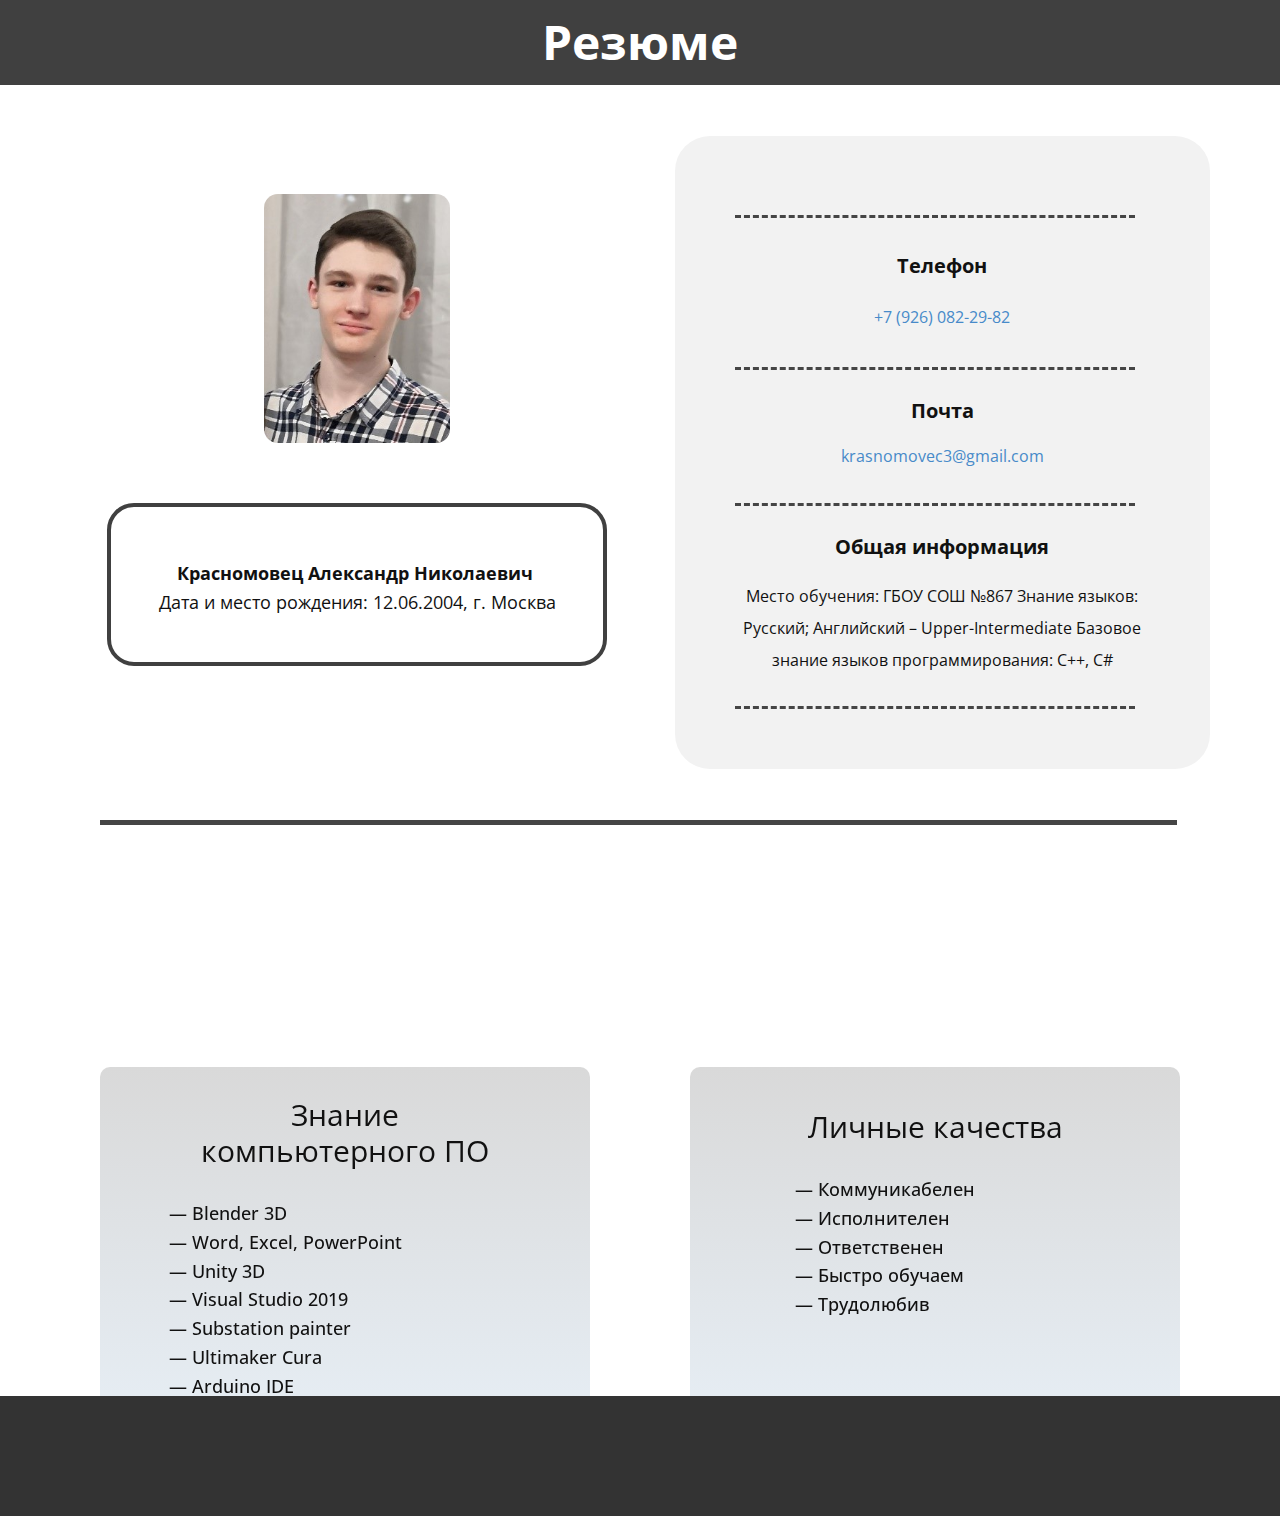
<file: index.html>
<!DOCTYPE html>
<html style="font-size: 16px;" lang="ru"><head>
    <meta name="viewport" content="width=device-width, initial-scale=1.0">
    <meta charset="utf-8">
    <meta name="keywords" content="Featured clients, Contact Us">
    <meta name="description" content="">
    <title>Главная</title>
    <link rel="stylesheet" href="nicepage.css" media="screen">
<link rel="stylesheet" href="Главная.css" media="screen">
    <script class="u-script" type="text/javascript" src="jquery-1.9.1.min.js" defer=""></script>
    <script class="u-script" type="text/javascript" src="nicepage.js" defer=""></script>
    <meta name="generator" content="Nicepage 6.7.6, nicepage.com">
    <link id="u-theme-google-font" rel="stylesheet" href="https://fonts.googleapis.com/css?family=Roboto:100,100i,300,300i,400,400i,500,500i,700,700i,900,900i|Open+Sans:300,300i,400,400i,500,500i,600,600i,700,700i,800,800i">
    <link id="u-page-google-font" rel="stylesheet" href="https://fonts.googleapis.com/css?family=Montserrat:100,100i,200,200i,300,300i,400,400i,500,500i,600,600i,700,700i,800,800i,900,900i">
    
    
    
    
    <script type="application/ld+json">{
		"@context": "http://schema.org",
		"@type": "Organization",
		"name": "summary",
		"url": "/"
}</script>
    <meta name="theme-color" content="#478ac9">
    <meta property="og:title" content="Главная">
    <meta property="og:type" content="website">
    <link rel="canonical" href="/">
  <meta data-intl-tel-input-cdn-path="intlTelInput/"></head>
  <body data-home-page="https://website6225546.nicepage.io/Главная.html?version=cb7bf3e2-ac80-9414-c97f-cbdd55443505" data-home-page-title="Главная" data-path-to-root="./" data-include-products="false" class="u-body u-xl-mode" data-lang="ru"><header class="u-clearfix u-grey-75 u-header u-header" id="sec-6a40"><div class="u-clearfix u-sheet u-sheet-1" bis_skin_checked="1">
        <h1 class="u-custom-font u-text u-text-default u-text-font u-text-1">Резюме</h1>
      </div></header>
    <section class="u-align-center u-clearfix u-section-1" id="sec-52f0">
      
      
      
      <div class="u-clearfix u-sheet u-valign-middle-xl u-sheet-1" bis_skin_checked="1">
        <div class="data-layout-selected u-clearfix u-expanded-width u-gutter-30 u-layout-wrap u-layout-wrap-1" bis_skin_checked="1">
          <div class="u-layout" bis_skin_checked="1" style="">
            <div class="u-layout-row" bis_skin_checked="1" style="">
              <div class="u-align-center u-container-style u-layout-cell u-right-cell u-size-31 u-layout-cell-1">
                <div class="u-container-layout u-container-layout-1" bis_skin_checked="1">
                  <img class="custom-expanded u-hover-feature u-image u-image-round u-radius u-image-1" src="images/1.jpg" data-image-width="259" data-image-height="346">
                  <div class="u-border-4 u-border-grey-75 u-radius u-shape u-shape-round u-shape-1" bis_skin_checked="1"></div>
                  <p class="u-text u-text-1"><b>Красномовец
Александр Николаевич</b>&nbsp;<br>Дата и место рождения: 12.06.2004, г. Москва<br>
                  </p>
                </div>
              </div>
              <div class="u-align-center u-container-style u-grey-5 u-layout-cell u-radius u-shape-round u-size-29 u-layout-cell-2">
                <div class="u-container-layout u-container-layout-2" bis_skin_checked="1">
                  <div class="u-border-3 u-border-grey-dark-1 u-line u-line-horizontal u-line-1" bis_skin_checked="1"></div>
                  <h5 class="u-custom-font u-text u-text-font u-text-2">Телефон</h5>
                  <p class="u-hover-feature u-text u-text-body-color u-text-3">
                    <a class="u-active-none u-border-none u-btn u-button-link u-button-style u-hover-none u-none u-text-palette-1-base u-btn-1" data-href="tel:+79260822982"> +7 (926) 082-29-82</a>
                  </p>
                  <div class="u-border-3 u-border-grey-dark-1 u-line u-line-horizontal u-line-2" bis_skin_checked="1"></div>
                  <h5 class="u-custom-font u-text u-text-font u-text-4">Почта</h5>
                  <p class="u-text u-text-5">
                    <a class="u-active-none u-border-none u-btn u-button-link u-button-style u-hover-feature u-hover-none u-none u-text-palette-1-base u-btn-2" data-href="mailto:krasnomovec3@gmail.com"> krasnomovec3@gmail.com</a>
                  </p>
                  <div class="u-border-3 u-border-grey-dark-1 u-line u-line-horizontal u-line-3" bis_skin_checked="1"></div>
                  <h5 class="u-custom-font u-text u-text-font u-text-6">Общая информация</h5>
                  <p class="u-text u-text-7"> Место обучения: ГБОУ СОШ №867
Знание языков: Русский; Английский – Upper-Intermediate
Базовое
знание языков программирования: C++, C#</p>
                  <div class="u-border-3 u-border-grey-dark-1 u-line u-line-horizontal u-line-4" bis_skin_checked="1"></div>
                </div>
              </div>
            </div>
          </div>
        </div>
      </div>
    </section>
    <section class="u-align-center u-clearfix u-white u-section-2" id="sec-9a66">
      <div class="u-clearfix u-sheet u-sheet-1" bis_skin_checked="1">
        <div class="u-border-5 u-border-grey-dark-1 u-line u-line-horizontal u-line-1" bis_skin_checked="1"></div>
        <div class="custom-expanded u-container-style u-gradient u-group u-radius u-shape-round u-group-1" data-custom-animation="{&quot;animation&quot;:{&quot;XXL&quot;:{&quot;steps&quot;:[],&quot;hidden&quot;:false,&quot;start&quot;:{&quot;at&quot;:&quot;bottom&quot;,&quot;off&quot;:0},&quot;end&quot;:{&quot;at&quot;:&quot;top&quot;,&quot;off&quot;:0}},&quot;XL&quot;:{&quot;steps&quot;:[{&quot;dist&quot;:0,&quot;skip&quot;:0,&quot;blur&quot;:0,&quot;sticky&quot;:false,&quot;fixed&quot;:false,&quot;mx&quot;:0,&quot;my&quot;:&quot;200&quot;,&quot;op&quot;:1,&quot;rot&quot;:0,&quot;sx&quot;:1,&quot;sy&quot;:1,&quot;bgy&quot;:0},{&quot;dist&quot;:0.6,&quot;skip&quot;:0,&quot;blur&quot;:0,&quot;sticky&quot;:false,&quot;fixed&quot;:false,&quot;mx&quot;:0,&quot;my&quot;:0,&quot;op&quot;:1,&quot;rot&quot;:0,&quot;sx&quot;:1,&quot;sy&quot;:1,&quot;bgy&quot;:0}],&quot;hidden&quot;:false,&quot;start&quot;:{&quot;at&quot;:&quot;bottom&quot;,&quot;off&quot;:0},&quot;end&quot;:{&quot;at&quot;:&quot;top&quot;,&quot;off&quot;:0}},&quot;LG&quot;:{&quot;steps&quot;:[],&quot;hidden&quot;:false,&quot;start&quot;:{&quot;at&quot;:&quot;bottom&quot;,&quot;off&quot;:0},&quot;end&quot;:{&quot;at&quot;:&quot;top&quot;,&quot;off&quot;:0}},&quot;MD&quot;:{&quot;steps&quot;:[],&quot;hidden&quot;:false,&quot;start&quot;:{&quot;at&quot;:&quot;bottom&quot;,&quot;off&quot;:0},&quot;end&quot;:{&quot;at&quot;:&quot;top&quot;,&quot;off&quot;:0}},&quot;SM&quot;:{&quot;steps&quot;:[],&quot;hidden&quot;:true,&quot;start&quot;:{&quot;at&quot;:&quot;bottom&quot;,&quot;off&quot;:0},&quot;end&quot;:{&quot;at&quot;:&quot;top&quot;,&quot;off&quot;:0}},&quot;XS&quot;:{&quot;steps&quot;:[],&quot;hidden&quot;:true,&quot;start&quot;:{&quot;at&quot;:&quot;bottom&quot;,&quot;off&quot;:0},&quot;end&quot;:{&quot;at&quot;:&quot;top&quot;,&quot;off&quot;:0}}},&quot;container&quot;:&quot;&quot;}">
          <div class="u-container-layout u-container-layout-1" bis_skin_checked="1">
            <h3 class="u-align-center u-custom-font u-text u-text-font u-text-1"> Знание компьютерного ПО</h3>
            <p class="u-text u-text-2"> — Blender 3D<br> — Word, Excel, PowerPoint<br>— Unity 3D<br>— Visual Studio 2019<br>— Substation painter<br>— Ultimaker Cura<br>—&nbsp;Arduino IDE<br>— SketchUp<br>
            </p>
          </div>
        </div>
        <div class="u-container-style u-gradient u-group u-radius u-shape-round u-group-2" data-custom-animation="{&quot;animation&quot;:{&quot;XXL&quot;:{&quot;steps&quot;:[],&quot;hidden&quot;:false,&quot;start&quot;:{&quot;at&quot;:&quot;bottom&quot;,&quot;off&quot;:0},&quot;end&quot;:{&quot;at&quot;:&quot;top&quot;,&quot;off&quot;:0}},&quot;XL&quot;:{&quot;steps&quot;:[{&quot;dist&quot;:0,&quot;skip&quot;:0,&quot;blur&quot;:0,&quot;sticky&quot;:false,&quot;fixed&quot;:false,&quot;mx&quot;:0,&quot;my&quot;:&quot;200&quot;,&quot;op&quot;:1,&quot;rot&quot;:0,&quot;sx&quot;:1,&quot;sy&quot;:1,&quot;bgy&quot;:0},{&quot;dist&quot;:0.6,&quot;skip&quot;:0,&quot;blur&quot;:0,&quot;sticky&quot;:false,&quot;fixed&quot;:false,&quot;mx&quot;:0,&quot;my&quot;:0,&quot;op&quot;:1,&quot;rot&quot;:0,&quot;sx&quot;:1,&quot;sy&quot;:1,&quot;bgy&quot;:0}],&quot;hidden&quot;:false,&quot;start&quot;:{&quot;at&quot;:&quot;bottom&quot;,&quot;off&quot;:0},&quot;end&quot;:{&quot;at&quot;:&quot;top&quot;,&quot;off&quot;:0}},&quot;LG&quot;:{&quot;steps&quot;:[],&quot;hidden&quot;:false,&quot;start&quot;:{&quot;at&quot;:&quot;bottom&quot;,&quot;off&quot;:0},&quot;end&quot;:{&quot;at&quot;:&quot;top&quot;,&quot;off&quot;:0}},&quot;MD&quot;:{&quot;steps&quot;:[],&quot;hidden&quot;:false,&quot;start&quot;:{&quot;at&quot;:&quot;bottom&quot;,&quot;off&quot;:0},&quot;end&quot;:{&quot;at&quot;:&quot;top&quot;,&quot;off&quot;:0}},&quot;SM&quot;:{&quot;steps&quot;:[],&quot;hidden&quot;:true,&quot;start&quot;:{&quot;at&quot;:&quot;bottom&quot;,&quot;off&quot;:0},&quot;end&quot;:{&quot;at&quot;:&quot;top&quot;,&quot;off&quot;:0}},&quot;XS&quot;:{&quot;steps&quot;:[],&quot;hidden&quot;:true,&quot;start&quot;:{&quot;at&quot;:&quot;bottom&quot;,&quot;off&quot;:0},&quot;end&quot;:{&quot;at&quot;:&quot;top&quot;,&quot;off&quot;:0}}},&quot;container&quot;:&quot;&quot;}">
          <div class="u-container-layout u-container-layout-2" bis_skin_checked="1">
            <h3 class="u-custom-font u-text u-text-font u-text-3"> Личные качества</h3>
            <p class="u-text u-text-4"> — Коммуникабелен<br>— Исполнителен<br>— Ответственен<br>— Быстро
обучаем<br>— Трудолюбив<br>
            </p>
          </div>
        </div>
      </div>
    </section>
    
    
    
    <footer class="u-align-center u-clearfix u-footer u-grey-80 u-footer" id="sec-cad7"><div class="u-clearfix u-sheet u-sheet-1" bis_skin_checked="1"></div></footer>
  
</body></html>
</file>
